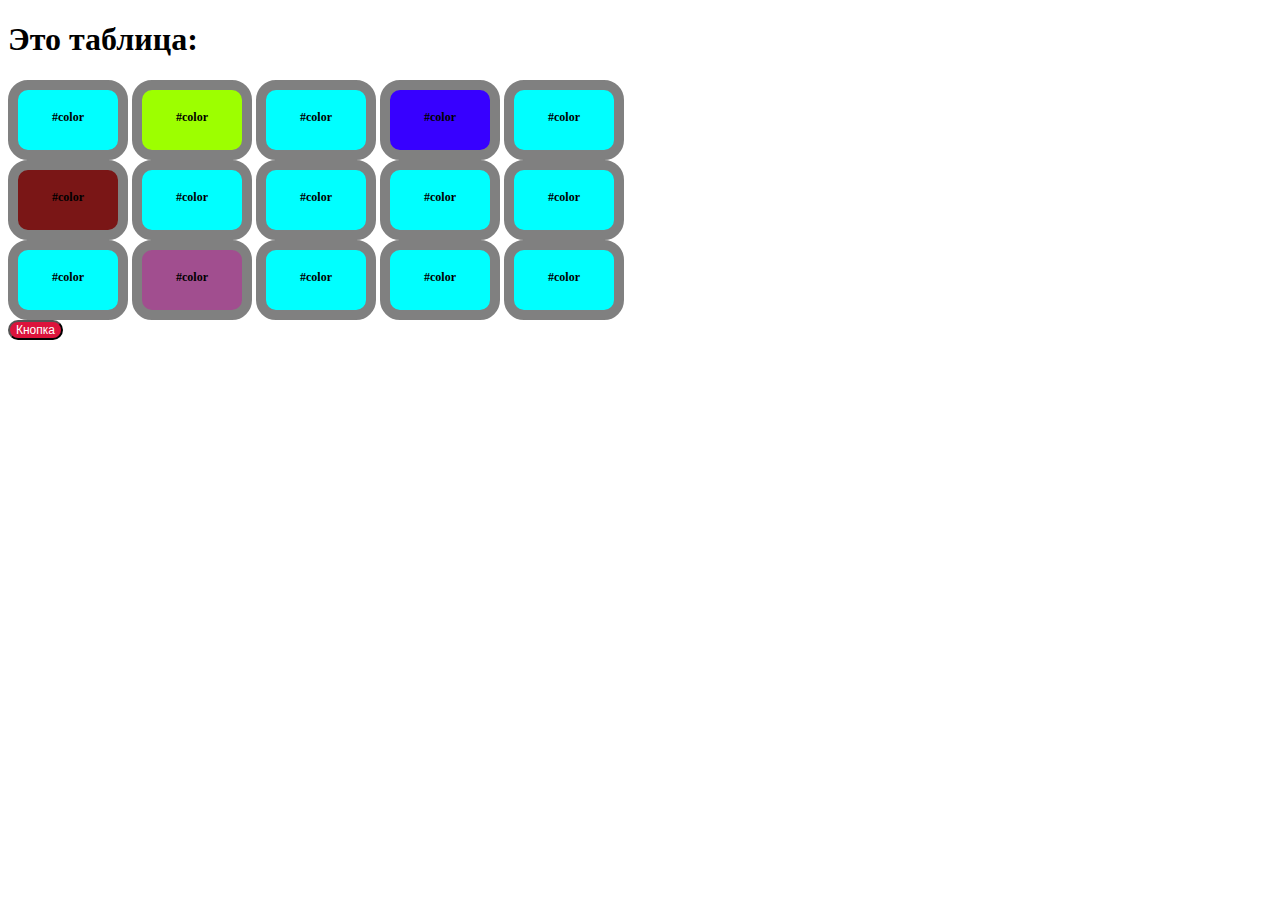
<file: index.html>
<!DOCTYPE html>
<html lang="en">
<head>
    <meta charset="UTF-8">
    <meta name="viewport" content="width=device-width, initial-scale=1.0">
    <title>Кнопка</title>
    <style> 
    p { width: 100px;
        height: 40px;
        text-align: center;
        font-size: 12px;
        font-weight: 600;
        padding-top: 20px;
        margin-top: 30px;
        border-radius: 20px;
        border: solid 10px grey;
        margin: auto;} </p>
        h1 {font-family: 'Satisfy', cursive;}
    </style>
    <link href="https://fonts.googleapis.com/css?family=Satisfy&display=swap" rel="stylesheet">
</head>
<body> <H1>Это таблица:</H1>
    <div>
        <div>
            <p style="display: inline-block; background-color: aqua; width: 100px; text-align: center; height: 40px;"> #color </p>
            <p style="display: inline-block; background-color: rgb(157, 255, 0); width: 100px; height: 40px;"> #color </p>
            <p style="display: inline-block; background-color: aqua; width: 100px; height: 40px;"> #color </p>
            <p style="display: inline-block; background-color: rgb(55, 0, 255); width: 100px; height: 40px;"> #color </p>
            <p style="display: inline-block; background-color: aqua; width: 100px; height: 40px;"> #color </p>
        </div>
        <div>
            <p style="display: inline-block; background-color: rgb(122, 22, 22); width: 100px; height: 40px;"> #color </p>
            <p style="display: inline-block; background-color: aqua; width: 100px; height: 40px;">#color </p>
            <p style="display: inline-block; background-color: aqua; width: 100px; height: 40px;">#color </p>
            <p style="display: inline-block; background-color: aqua; width: 100px; height: 40px;">#color </p>
            <p style="display: inline-block; background-color: aqua; width: 100px; height: 40px;">#color </p>
        </div>

        <div>
            <p style="display: inline-block; background-color: aqua; width: 100px; height: 40px;">#color </p>
            <p style="display: inline-block; background-color: rgb(161, 78, 143); width: 100px; height: 40px;">#color </p>
            <p style="display: inline-block; background-color: aqua; width: 100px; height: 40px;">#color </p>
            <p style="display: inline-block; background-color: aqua; width: 100px; height: 40px;">#color </p>
            <p style="display: inline-block; background-color: aqua; width: 100px; height: 40px;">#color </p>
        </div>
    </div>
    <button style="
    font-size: 12px; 
    border-radius: 20px;
     color:white; 
    background-color: crimson;"> Кнопка
    </button>
</body>
</html>
</file>
